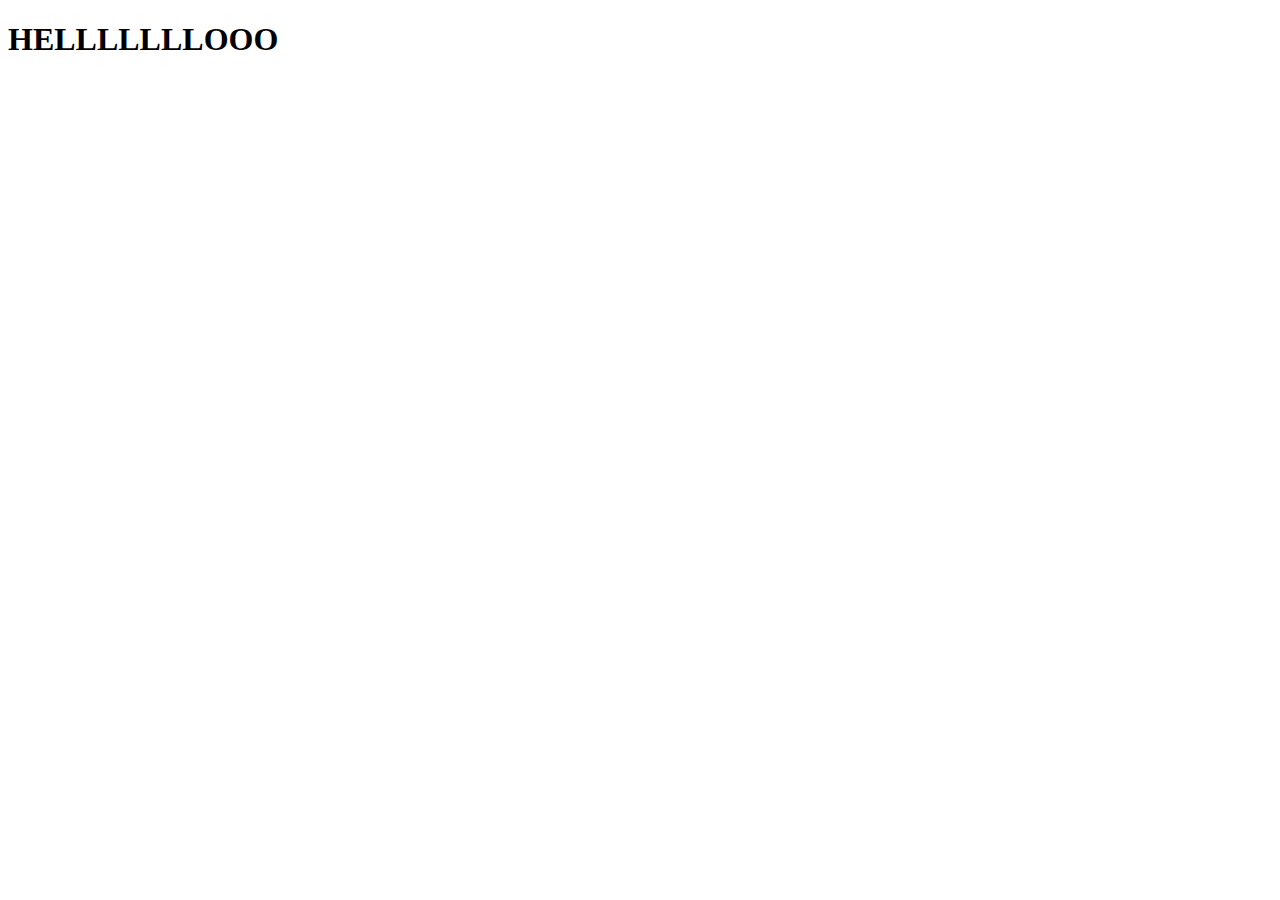
<file: hello_flask/templates/index.html>
<!DOCTYPE html>
<html lang="en">
<head>
    <meta charset="UTF-8">
    <meta name="viewport" content="width=device-width, initial-scale=1.0">
    <title>Document</title>
</head>
<body>
    <h1>HELLLLLLLOOO</h1>
</body>
</html>
</file>
